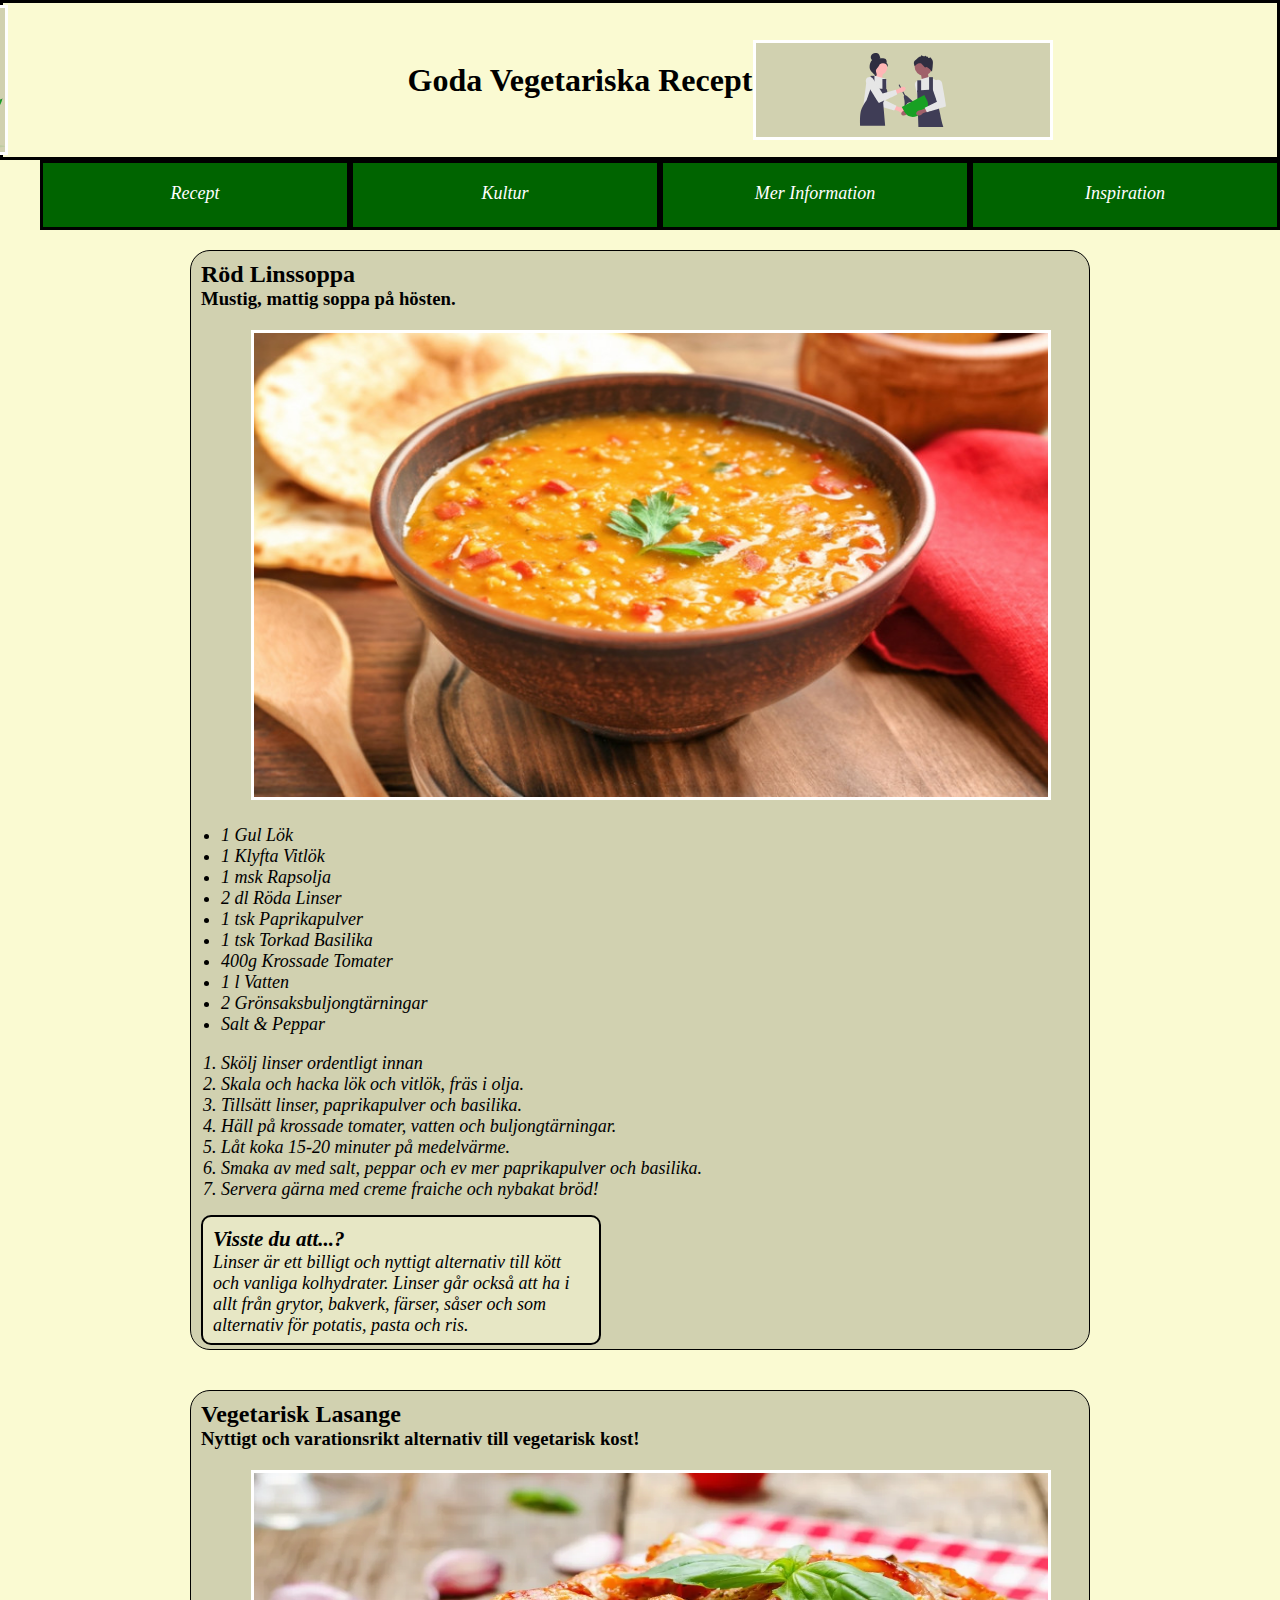
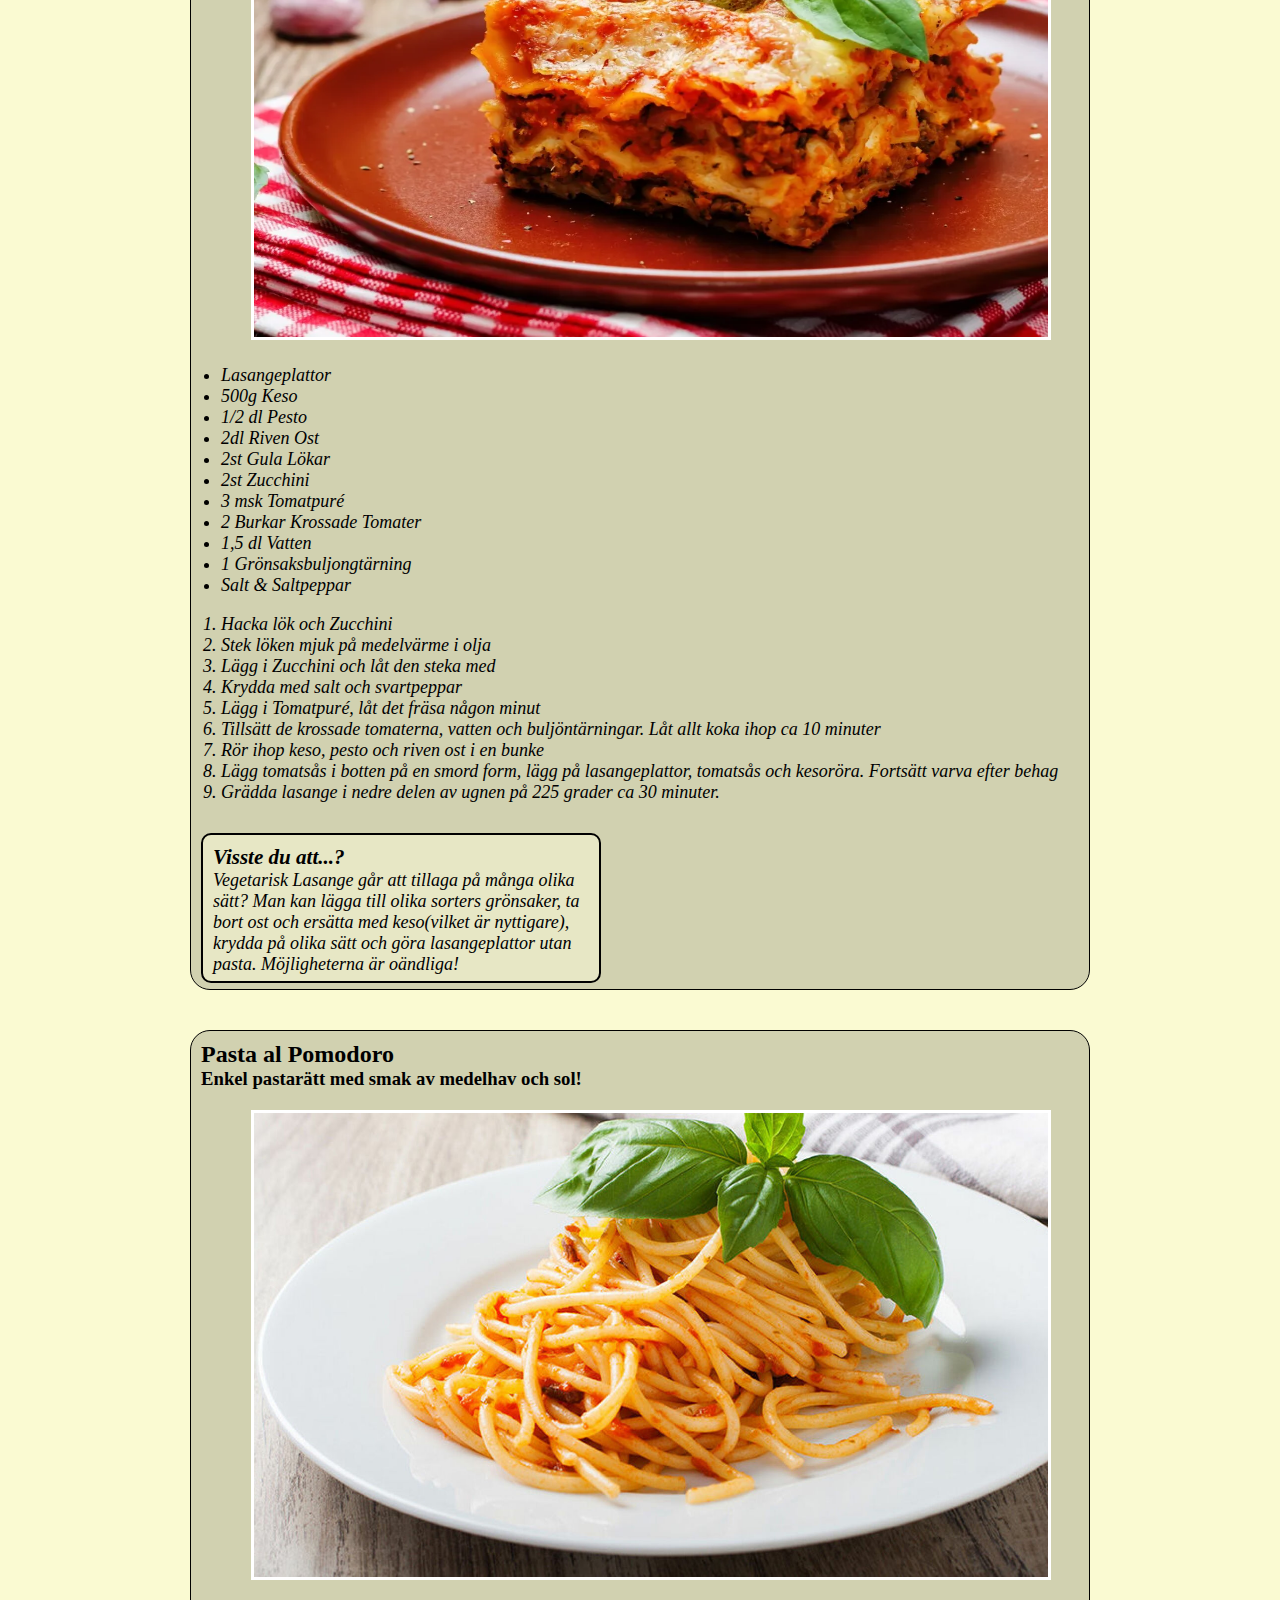
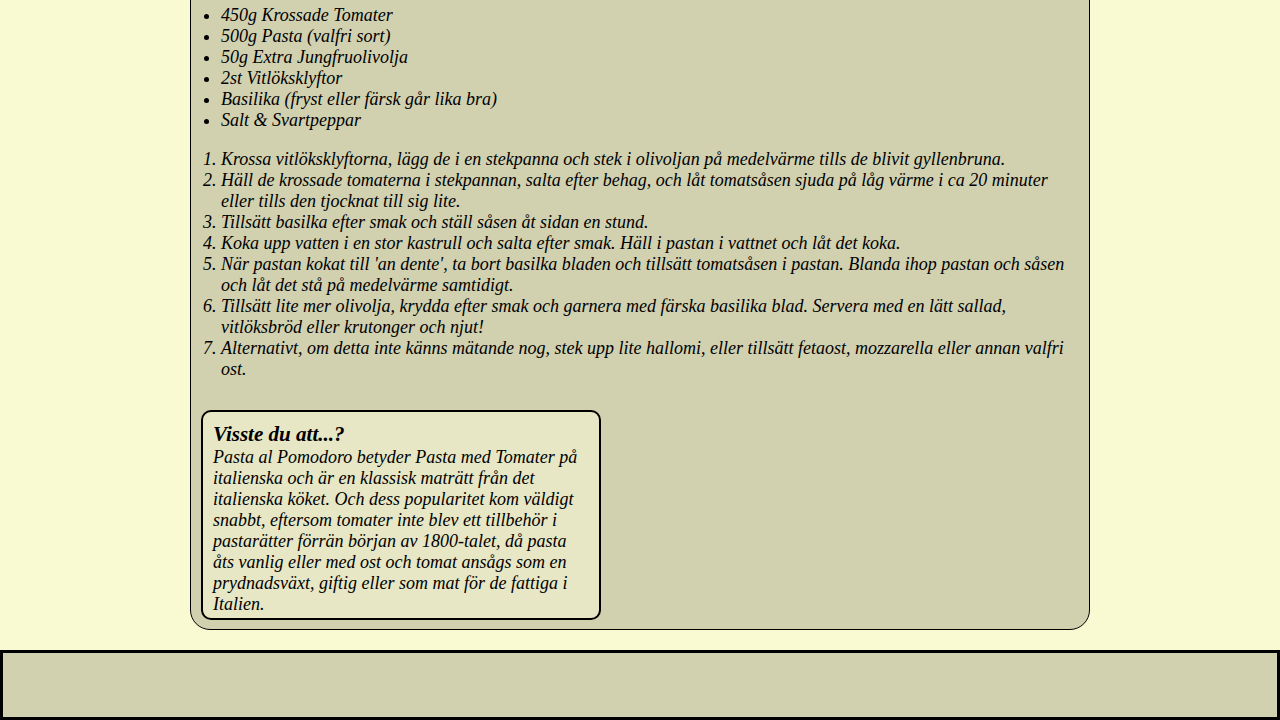
<file: index.html>
<!DOCTYPE html>
<html lang="en">
<head>
    <meta charset="UTF-8">
    <meta http-equiv="X-UA-Compatible" content="IE=edge">
    <meta name="viewport" content="width=device-width, initial-scale=1.0">
    <title>Receptsida</title> 
    <link rel="stylesheet" href="main.css">
    <link rel=”stylesheet” href=”https://cdnjs.cloudflare.com/ajax/libs/font-awesome/4.7.0/css/font-awesome.min.css”>
    
</head>
<body>
<main>
    <header>
        <img src="assets.img/Chef.svg" class="header1" alt="">
        <h1>Goda Vegetariska Recept</h1> 
        <img src="assets.img/Cooking.svg" class="header2" alt="Header Image"></header> 
    <nav>
        <button onclick="darkMode()">Dark Mode</button>
        <a href="" class="nav-style">Recept</a>
        <a href="" class="nav-style">Kultur</a>
        <a href="" class="nav-style">Mer Information</a>
        <a href="" class="nav-style">Inspiration</a>
    </nav>
    
    <div class="container">
    <article class="article1">
        <h2>Röd Linssoppa</h2>
        <h3>Mustig, mattig soppa på hösten.</h3>
        <a href="https://www.koket.se/rod-linssoppa-med-basilika-och-vitlok" target="_blank">
        <img src="assets.img/Linssoppa.jpg" alt="">
        </a>
            <ul>
                <br/>
                <li>1 Gul Lök</li>
                <li>1 Klyfta Vitlök</li>
                <li>1 msk Rapsolja</li>
                <li>2 dl Röda Linser</li>
                <li>1 tsk Paprikapulver</li>
                <li>1 tsk Torkad Basilika</li>
                <li>400g Krossade Tomater</li>
                <li>1 l Vatten</li>
                <li>2 Grönsaksbuljongtärningar</li>
                <li>Salt & Peppar</li>
            </ul>
            <br/>
            <ol>
                <li>Skölj linser ordentligt innan</li>
                <li>Skala och hacka lök och vitlök, fräs i olja.</li>
                <li>Tillsätt linser, paprikapulver och basilika.</li>
                <li>Häll på krossade tomater, vatten och buljongtärningar.</li> 
                <li>Låt koka 15-20 minuter på medelvärme.</li>
                <li>Smaka av med salt, peppar och ev mer paprikapulver och basilika.</li>
                <li>Servera gärna med creme fraiche och nybakat bröd!</li>
            </ol>
        
        <div class="funfact1">
        <p> <h3>Visste du att...?</h3>
            Linser är ett billigt och nyttigt alternativ till kött och vanliga kolhydrater. Linser går också att ha
            i allt från grytor, bakverk, färser, såser och som alternativ för potatis, pasta och ris.
        </p>
    </div>
    </article>
    </div>

    <div class="container">
    <article>
        <h2>Vegetarisk Lasange</h2>
        <h3>Nyttigt och varationsrikt alternativ till vegetarisk kost!</h3>
        <a href="https://www.tasteline.com/recept/vegetarisk-lasagne-med-spenat-och-keso/" target="_blank">
        <img src="assets.img/Vegolasange.webp" alt="">
        </a>
            <ul>
                <br/>
                <li>Lasangeplattor</li>
                <li>500g Keso</li>
                <li>1/2 dl Pesto</li>
                <li>2dl Riven Ost</li>
                <li>2st Gula Lökar</li>
                <li>2st Zucchini</li>
                <li>3 msk Tomatpuré</li>
                <li>2 Burkar Krossade Tomater</li>
                <li>1,5 dl Vatten</li>
                <li>1 Grönsaksbuljongtärning</li>
                <li>Salt & Saltpeppar</li>
            </ul>
            <br/>
            <ol>
                <li>Hacka lök och Zucchini</li>
                <li>Stek löken mjuk på medelvärme i olja</li>
                <li>Lägg i Zucchini och låt den steka med</li>
                <li>Krydda med salt och svartpeppar</li>
                <li>Lägg i Tomatpuré, låt det fräsa någon minut</li>
                <li>Tillsätt de krossade tomaterna, vatten och buljöntärningar. Låt allt koka ihop ca 10 minuter</li>
                <li>Rör ihop keso, pesto och riven ost i en bunke</li>
                <li>Lägg tomatsås i botten på en smord form, lägg på lasangeplattor, tomatsås och kesoröra. Fortsätt varva efter behag</li>
                <li>Grädda lasange i nedre delen av ugnen på 225 grader ca 30 minuter.</li>
            </ol>
       
        <div class="funfact2">
        <p> <h3>Visste du att...?</h3>
            Vegetarisk Lasange går att tillaga på många olika sätt? Man kan lägga till olika sorters grönsaker,
            ta bort ost och ersätta med keso(vilket är nyttigare), krydda på olika sätt och göra lasangeplattor
            utan pasta. Möjligheterna är oändliga!
        </p>
        </div>
    </article>
    </div>
    <div class="container"> 
    <article >
        <h2>Pasta al Pomodoro</h2>
        <h3>Enkel pastarätt med smak av medelhav och sol!</h3>
        <a href="https://www.elle.se/mat-och-vin/pasta-al-pomodoro/4855673" target="_blank">
        <img src="assets.img/Pasta al Pomodoro.jpg" alt="Pasta al Pomodoro">
        </a>
            <ul>
                <br/>
                <li>450g Krossade Tomater</li>
                <li>500g Pasta (valfri sort)</li>
                <li>50g Extra Jungfruolivolja</li>
                <li>2st Vitlöksklyftor</li>
                <li>Basilika (fryst eller färsk går lika bra)</li>
                <li>Salt & Svartpeppar</li>
            </ul>
            <br/>
            <ol>
                <li>Krossa vitlöksklyftorna, lägg de i en stekpanna och stek  i olivoljan på medelvärme tills de 
                    blivit gyllenbruna.</li>
                <li>Häll de krossade tomaterna i stekpannan, salta efter behag, och låt tomatsåsen sjuda på låg 
                    värme i ca 20 minuter eller tills den tjocknat till sig lite.</li>
                <li>Tillsätt basilka efter smak och ställ såsen åt sidan en stund.</li>
                <li>Koka upp vatten i en stor kastrull och salta efter smak. Häll i pastan i vattnet och låt det koka.</li>
                <li>När pastan kokat till 'an dente', ta bort basilka bladen och tillsätt tomatsåsen i pastan. Blanda ihop pastan
                    och såsen och låt det stå på medelvärme samtidigt.</li>
                <li>Tillsätt lite mer olivolja, krydda efter smak och garnera med färska basilika blad. Servera med 
                    en lätt sallad, vitlöksbröd eller krutonger och njut!</li>
                <li>Alternativt, om detta inte känns mätande nog, stek upp lite hallomi, eller tillsätt fetaost,
                    mozzarella eller annan valfri ost.</li>
            </ol>
        
        <div class="funfact3">
        <p><h3>Visste du att...?</h3>
            Pasta al Pomodoro betyder Pasta med Tomater på italienska och är en klassisk maträtt från det italienska
            köket. Och dess popularitet kom väldigt snabbt, eftersom tomater inte blev ett tillbehör i pastarätter förrän 
            början av 1800-talet, då pasta åts vanlig eller med ost och tomat ansågs som en prydnadsväxt, giftig eller som
            mat för de fattiga i Italien.
        </p>

        </div>
    </article>
    </div>



</main>
<footer>
    <p>Copyright &copy 2022</p>
</footer>
    <script src="main.js"></script>
</body>
</html>
</file>
<file: main.css>
* {
    margin: 0;
    padding: 0;
    box-sizing: border-box;
  }
  body {
    background-color: lightgoldenrodyellow;
  }
  .darkmode {
    background-color: rgb(35, 35, 35);
    color: white;
  }
  .lightmode {
    background-color: lightgoldenrodyellow;
    color: black;
  }

  header {
    height: 160px;
    width: 100%;
    border: 3px solid black;
    display: flex;
    justify-content: center;
    align-items: center;
  } 
  .header1 {
    position: absolute;
    right: 400px;
    margin: 0px;
    height: 150px;
    width: 180px;
    position: relative;
    margin-left: 1px;
    background-color: rgb(209, 209, 176);
  }
  .header2{
    padding: 10px;
    height: 100px;
    width: 300px;
    position: relative;
    margin-left: 1px;
    background-color: rgb(209, 209, 176);
  } 
  #rubrik{
    position: absolute;
    color: rgb(135, 135, 71);
    left: 700px;
    top: 60px;
    text-align: center;
    font-size: 40px;
  }
  #olives{
  background-image: url('olive-5395559.svg');
  border: none;
  width: 500px;
  height: 300px;
  }
  nav {
    height: 70px;
    width: 100%;
    padding: 0px;
    display: flex;
    flex-direction: row;
    justify-content: center;
    position: static;
    
  }
  .nav-style {
    width: 100%;
    padding-top: 20px;
    background-color: darkgreen;
    font-size: large;
    font-style: oblique;
    color: white;
    text-align: center;
    text-decoration: none;
    justify-content: space-around;
    align-items: center;
    border: 3px solid black;
  }
  #background{
    background-image: url('vegetables-1499905.jpg');
    width: 213vh;
    height: 400px;
    margin: 0;
    background-repeat: no-repeat;
    background-attachment: fixed;
  }
 
  #search{
    text-align: center;
    position: absolute;
    margin: 0;
    margin-top: 150px;
    font-size: 60px;
    font-weight: 700;
    color: black;
  }
  .searcharea {
    display: flex;
    justify-content: center;
    text-align: center;
    font-style: oblique;
    position: absolute;
    color: rgb(141, 141, 141);
  }
  #search-bar{
    position: absolute;
    margin-top: 230px;
    padding: 20px;
    width: 300px;
    height: 30px;
    border-radius: 10px;
    background: rgb(0,0,0,0,5);

  }
  button{
    font-size: 20px;
    border-radius: 10px;
    position: relative;
    top: 230px;
    right: 590px;
    height: 45px;
    width: 40px;
    float: right;
  }
  .container {
    display: flex;
    flex-direction: column;
    align-items: center;
  }
.article1 {
    margin: 20px;
    padding: 10px;
    background-color: rgb(209, 209, 176);
    border: 1px solid black;
    border-radius: 20px;
    height: 1100px;
    width: 900px;
  }

  article {
    margin: 20px;
    padding: 10px;
    background-color: rgb(209, 209, 176);
    border: 1px solid black;
    border-radius: 20px;
    height: 1200px;
    width: 900px;
  }
  img {
    margin-top: 20px;
    margin-left: 50px;
    height: 470px;
    width: 800px;
    /* border-radius: 15px; */
    border: 3px solid white;
  }
  ul, ol {
    margin-left: 20px;
    font-size: large;
    font-style:italic;
  }


  .funfact1{
    height: 130px;
    width: 400px;
    background-color: rgb(231, 231, 197);
    border: 2px solid black;
    border-radius: 10px;
    padding: 10px;
    display: flex;
    flex-direction: column;
    justify-content: start;
    position: relative;
    top: 15px;
    text-align: start;
    font-style: oblique;
    font-size: large;
  }

.funfact2 {
    height: 150px;
    width: 400px;
    background-color: rgb(231, 231, 197);
    border: 2px solid black;
    border-radius: 10px;
    padding: 10px;
    display: flex;
    flex-direction: column;
    justify-content: start;
    position: relative;
    top: 30px;
    text-align: start;
    font-style: oblique;
    font-size: large;
  }
  .funfact3 {
    height: 210px;
    width: 400px;
    background-color: rgb(231, 231, 197);
    border: 2px solid black;
    border-radius: 10px;
    padding: 10px;
    display: flex;
    flex-direction: column;
    justify-content: start;
    position: relative;
    top: 30px;
    text-align: start;
    font-style: oblique;
    font-size: large;
  }
footer{
  height: 70px;
  width: 100%;
  padding: 10px;
  margin: 0px;
  background-color: rgb(209, 209, 176);
  border: 3px solid black;
  display: flex;
  justify-content: space-between;
  margin-bottom: 0px;
  align-items: end;
}
footer p:first-of-type{
  position: relative;
  top: 10px;
  left: 1380px;
}
</file>
